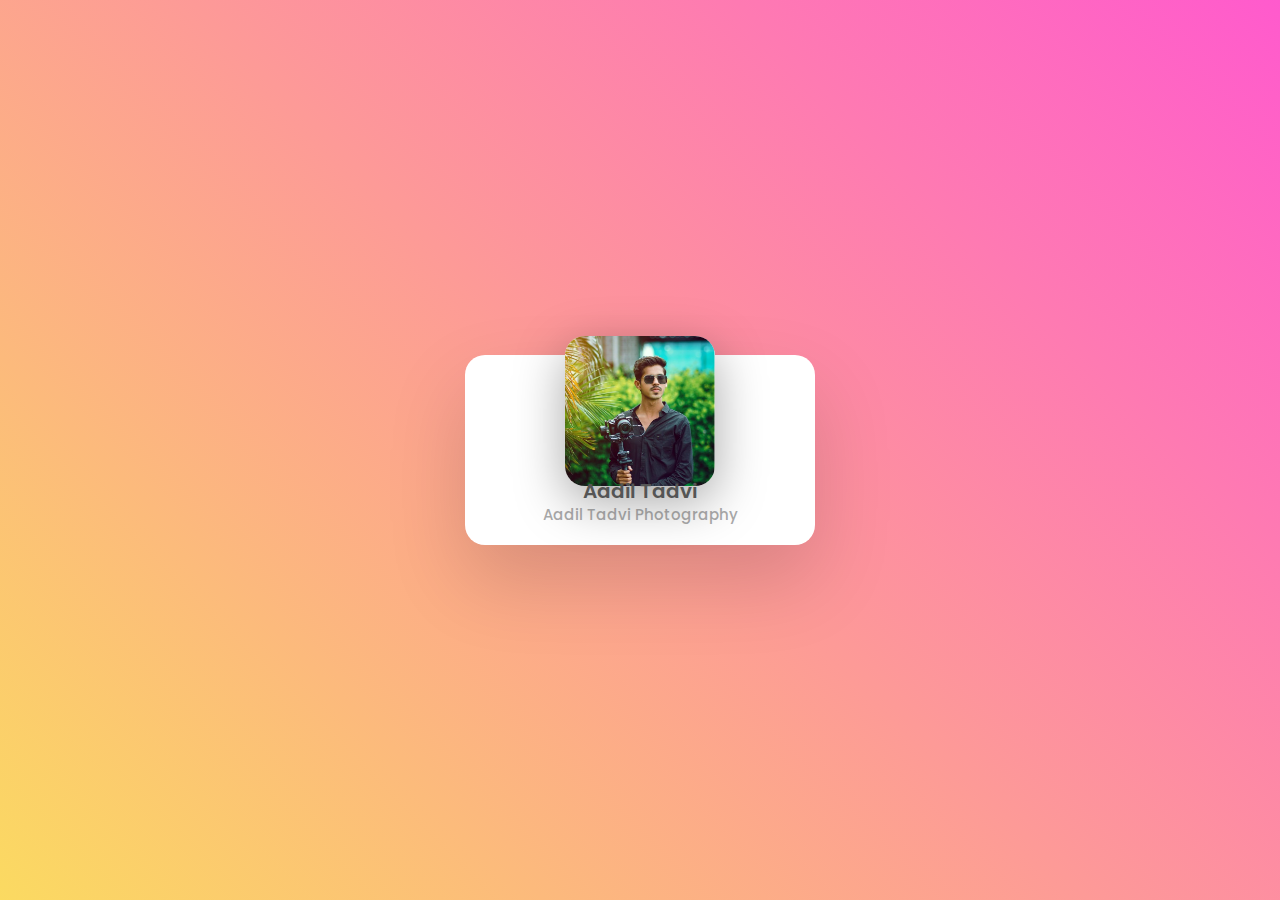
<file: index.html>
<html>
    <head>
        <title>Animated profile </title>
    <link rel="stylesheet" type="text/css" href="style.css">
    </head>
    <body>
    
    <div class="card">
        <div class="imageBox">
            <img src="Capture.PNG">
        </div>
        <div class="content">
            <div class="details">
                <h2>Aadil Tadvi <br> <span> Aadil Tadvi Photography </span></h2>
                <div class="data">
                    <h3></h3>• Wedding • prewedding • Engagement • Cinematic •
                    • Candid • Commercial • Portfolio • Events</h3>
                </div>
                <div class="actionBtn">
                    <button>Follow</button>
                    <button>Notifications</button>
                </div>
            </div>
        </div>      
    </div>  
        
    </body>
    </html>
</file>
<file: style.css>
@import url('https://fonts.googleapis.com/css?family=Poppins:100,200,300,400,500,600,700,800,900');


*{
    margin: 0;
    padding: 0;
    box-sizing: border-box;
    font-family: 'Poppins', sans-serif;     
}

body {
    display: flex;
    justify-content: center;
    align-items: center;
    min-height: 100vh;
    background: linear-gradient(45deg, #fbda61, #ff5acd);

}

.card {
    position: relative;
    width: 350px;
    height: 190px;    
    /* height: 450px;           */
    background: #fff;
    border-radius: 20px;
    box-shadow: 0 35px 80px rgba(0, 0, 0, 0.15);
    transition: 0.5s;       
}       

.card:hover{
    height: 450px;
}

.imageBox {
    position: absolute;
    left: 50%;
    top: -10%;
    transform: translateX(-50%);
    width: 150px;
    height: 150px;      
    background: #fff;
    border-radius: 20px;
    box-shadow: 0 15px 50px rgba(0, 0, 0, 0.35);
    overflow: hidden;       
    transition: 0.5s;
}       
.card:hover .imageBox{      
    width: 250px;       
    height: 250px;
}


.imageBox img {
    position: absolute;
    top: 0;
    left: 0;
    width: 100%;
    height: 100%;
    object-fit: cover;

}    

.card .content {
    position: absolute;
    width: 100%;
    height: 100%;
    display: flex;
    justify-content: center;
    align-items: flex-end;
    overflow: hidden;   
}

.card .content .details {
    padding: 6px;
    text-align: center;
    width: 100%;
    transition: 0.05s;              
    transform: translateY(150px);
}

.card:hover .content .details {
    transform: translateY(0px); 
}

.card .content .details h2 {
    font-size: 1.25em;
    font-weight: 600;
    color: #555;
    line-height: 1.2em;
}

.card .content .details h2 span {
    font-size: 0.75em;
    font-weight: 500;
    opacity: 0.5;
}

.card .content .details .data {
    display: flex;
    justify-content: space-between;
    margin: 20px 0;
}

.card .content .details .data h3 {
    font-size: 1em;
    color: #555;
    line-height: 1.2em;
    font-weight: 600;
}

.card .content .details .data h3 span {
    font-size: 0.85em;
    font-weight: 400;
    opacity: 0.5;
}       

.card .content .details .actionBtn {
    display: flex;
    justify-content: space-between;
}

.card .content .details .actionBtn button {
    padding: 10px 20px;
    border-radius: 5px;
    border: none;
    outline: none;
    font-size: 1em;
    font-weight: 500;
    background: #ff5f95;
    color: #fff;      
    cursor: pointer;
}       

.card .content .details .actionBtn button:nth-child(2) {

    border: 1px solid #999;
    color: #999;
    background: #fff;   

}
</file>
<file: profile/style.css>
@import url('https://fonts.googleapis.com/css?family=Poppins:100,200,300,400,500,600,700,800,900');


*{
    margin: 0;
    padding: 0;
    box-sizing: border-box;
    font-family: 'Poppins', sans-serif;     
}

body {
    display: flex;
    justify-content: center;
    align-items: center;
    min-height: 100vh;
    background: linear-gradient(45deg, #fbda61, #ff5acd);

}

.card {
    position: relative;
    width: 350px;
    height: 190px;    
    /* height: 450px;           */
    background: #fff;
    border-radius: 20px;
    box-shadow: 0 35px 80px rgba(0, 0, 0, 0.15);
    transition: 0.5s;       
}       

.card:hover{
    height: 450px;
}

.imageBox {
    position: absolute;
    left: 50%;
    top: -10%;
    transform: translateX(-50%);
    width: 150px;
    height: 150px;      
    background: #fff;
    border-radius: 20px;
    box-shadow: 0 15px 50px rgba(0, 0, 0, 0.35);
    overflow: hidden;       
    transition: 0.5s;
}       
.card:hover .imageBox{      
    width: 250px;       
    height: 250px;
}


.imageBox img {
    position: absolute;
    top: 0;
    left: 0;
    width: 100%;
    height: 100%;
    object-fit: cover;

}    

.card .content {
    position: absolute;
    width: 100%;
    height: 100%;
    display: flex;
    justify-content: center;
    align-items: flex-end;
    overflow: hidden;   
}

.card .content .details {
    padding: 6px;
    text-align: center;
    width: 100%;
    transition: 0.05s;              
    transform: translateY(150px);
}

.card:hover .content .details {
    transform: translateY(0px); 
}

.card .content .details h2 {
    font-size: 1.25em;
    font-weight: 600;
    color: #555;
    line-height: 1.2em;
}

.card .content .details h2 span {
    font-size: 0.75em;
    font-weight: 500;
    opacity: 0.5;
}

.card .content .details .data {
    display: flex;
    justify-content: space-between;
    margin: 20px 0;
}

.card .content .details .data h3 {
    font-size: 1em;
    color: #555;
    line-height: 1.2em;
    font-weight: 600;
}

.card .content .details .data h3 span {
    font-size: 0.85em;
    font-weight: 400;
    opacity: 0.5;
}       

.card .content .details .actionBtn {
    display: flex;
    justify-content: space-between;
}

.card .content .details .actionBtn button {
    padding: 10px 20px;
    border-radius: 5px;
    border: none;
    outline: none;
    font-size: 1em;
    font-weight: 500;
    background: #ff5f95;
    color: #fff;      
    cursor: pointer;
}       

.card .content .details .actionBtn button:nth-child(2) {

    border: 1px solid #999;
    color: #999;
    background: #fff;   

}
</file>
